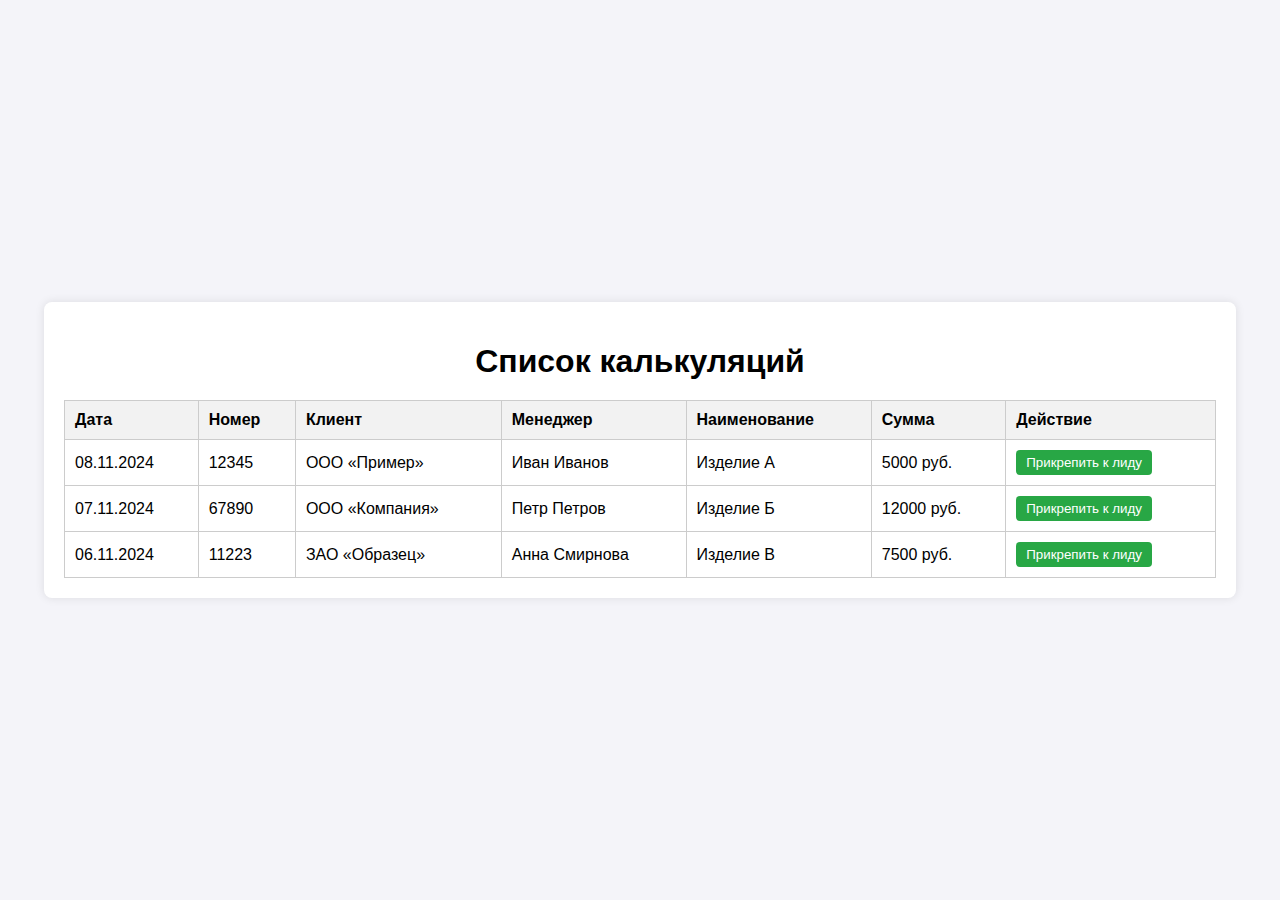
<file: oko_project/templates/calculation_list.html>
<!DOCTYPE html>
<html lang="ru">
<head>
    <meta charset="UTF-8">
    <meta name="viewport" content="width=device-width, initial-scale=1.0">
    <title>Список калькуляций</title>
    <style>
        body {
            font-family: Arial, sans-serif;
            background-color: #f4f4f9;
            display: flex;
            justify-content: center;
            align-items: center;
            height: 100vh;
            margin: 0;
        }

        .container {
            width: 90%;
            max-width: 1200px;
            background-color: #fff;
            padding: 20px;
            border-radius: 8px;
            box-shadow: 0 0 10px rgba(0, 0, 0, 0.1);
        }

        h1 {
            text-align: center;
            margin-bottom: 20px;
        }

        table {
            width: 100%;
            border-collapse: collapse;
        }

        th, td {
            padding: 10px;
            border: 1px solid #ccc;
            text-align: left;
        }

        th {
            background-color: #f2f2f2;
        }

        .attach-button {
            padding: 5px 10px;
            color: white;
            background-color: #28a745;
            border: none;
            border-radius: 4px;
            cursor: pointer;
            transition: background-color 0.3s;
        }

        .attach-button:hover {
            background-color: #218838;
        }
    </style>
</head>
<body>

<div class="container">
    <h1>Список калькуляций</h1>
    <table>
        <thead>
            <tr>
                <th>Дата</th>
                <th>Номер</th>
                <th>Клиент</th>
                <th>Менеджер</th>
                <th>Наименование</th>
                <th>Сумма</th>
                <th>Действие</th>
            </tr>
        </thead>
        <tbody>
            <!-- Пример строк таблицы с рандомными данными -->
            <tr>
                <td>08.11.2024</td>
                <td>12345</td>
                <td>ООО «Пример»</td>
                <td>Иван Иванов</td>
                <td>Изделие А</td>
                <td>5000 руб.</td>
                <td><button class="attach-button">Прикрепить к лиду</button></td>
            </tr>
            <tr>
                <td>07.11.2024</td>
                <td>67890</td>
                <td>ООО «Компания»</td>
                <td>Петр Петров</td>
                <td>Изделие Б</td>
                <td>12000 руб.</td>
                <td><button class="attach-button">Прикрепить к лиду</button></td>
            </tr>
            <tr>
                <td>06.11.2024</td>
                <td>11223</td>
                <td>ЗАО «Образец»</td>
                <td>Анна Смирнова</td>
                <td>Изделие В</td>
                <td>7500 руб.</td>
                <td><button class="attach-button">Прикрепить к лиду</button></td>
            </tr>
            <!-- Добавьте больше строк по аналогии -->
        </tbody>
    </table>
</div>

</body>
</html>
</file>
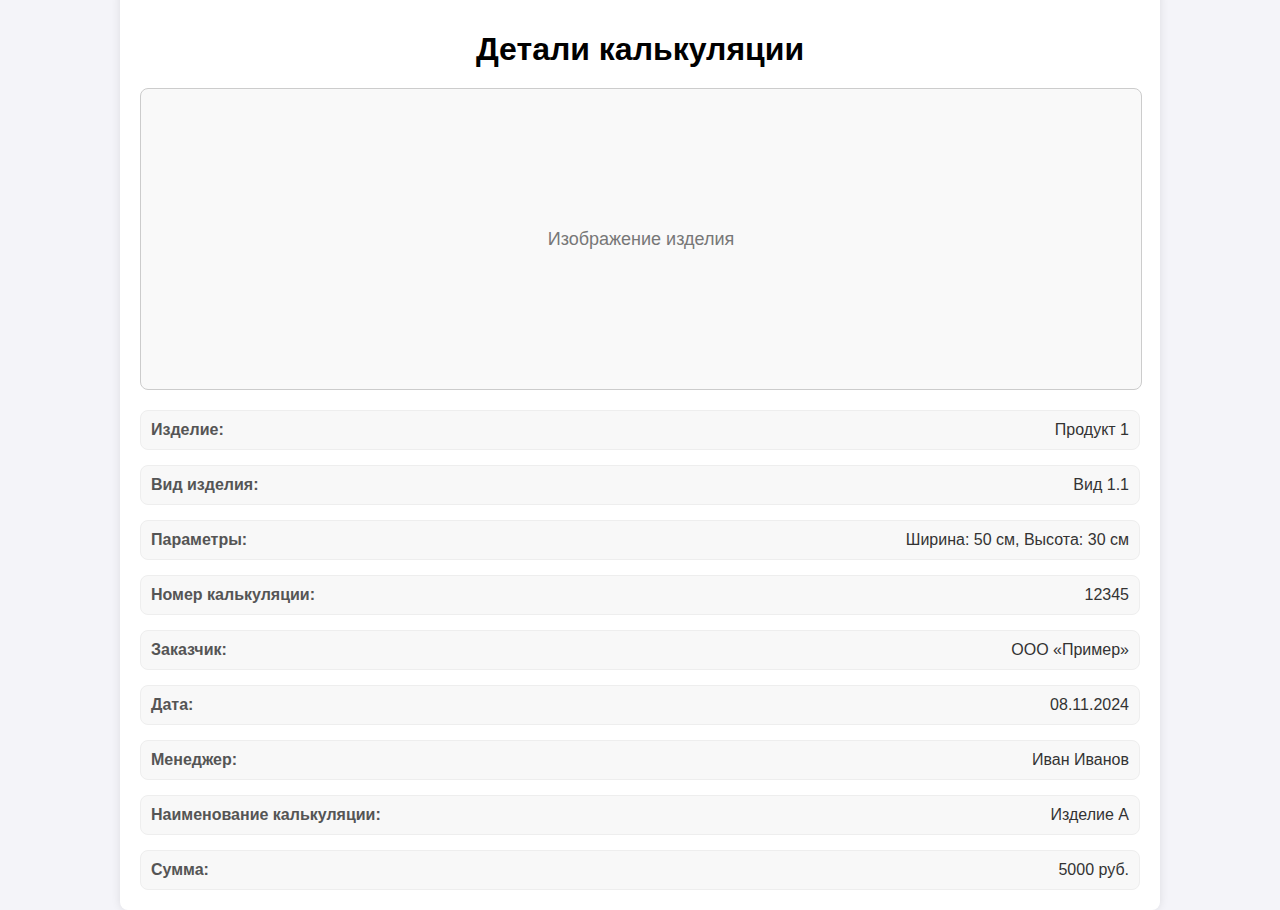
<file: oko_project/templates/calculation_preview.html>
<!DOCTYPE html>
<html lang="ru">
<head>
    <meta charset="UTF-8">
    <meta name="viewport" content="width=device-width, initial-scale=1.0">
    <title>Детали калькуляции</title>
    <style>
        body {
            font-family: Arial, sans-serif;
            background-color: #f4f4f9;
            display: flex;
            justify-content: center;
            align-items: center;
            height: 100vh;
            margin: 0;
        }

        .container {
            width: 80%;
            max-width: 1000px;
            background-color: #fff;
            padding: 20px;
            border-radius: 8px;
            box-shadow: 0 0 10px rgba(0, 0, 0, 0.1);
        }

        h1 {
            text-align: center;
            margin-bottom: 20px;
        }

        .product-image {
            width: 100%;
            height: 300px;
            background-color: #f9f9f9;
            display: flex;
            justify-content: center;
            align-items: center;
            margin-bottom: 20px;
            border: 1px solid #ccc;
            border-radius: 8px;
            color: #777;
            font-size: 18px;
        }

        .details {
            display: flex;
            flex-direction: column;
            gap: 15px;
        }

        .detail-row {
            display: flex;
            justify-content: space-between;
            align-items: center;
            padding: 10px;
            background-color: #f8f8f8;
            border-radius: 8px;
            border: 1px solid #eee;
        }

        .label {
            font-weight: bold;
            color: #555;
        }

        .value {
            color: #333;
        }
    </style>
</head>
<body>

<div class="container">
    <h1>Детали калькуляции</h1>

    <div class="product-image">
        Изображение изделия
    </div>

    <div class="details">
        <div class="detail-row">
            <div class="label">Изделие:</div>
            <div class="value">Продукт 1</div>
        </div>
        <div class="detail-row">
            <div class="label">Вид изделия:</div>
            <div class="value">Вид 1.1</div>
        </div>
        <div class="detail-row">
            <div class="label">Параметры:</div>
            <div class="value">Ширина: 50 см, Высота: 30 см</div>
        </div>
        <div class="detail-row">
            <div class="label">Номер калькуляции:</div>
            <div class="value">12345</div>
        </div>
        <div class="detail-row">
            <div class="label">Заказчик:</div>
            <div class="value">ООО «Пример»</div>
        </div>
        <div class="detail-row">
            <div class="label">Дата:</div>
            <div class="value">08.11.2024</div>
        </div>
        <div class="detail-row">
            <div class="label">Менеджер:</div>
            <div class="value">Иван Иванов</div>
        </div>
        <div class="detail-row">
            <div class="label">Наименование калькуляции:</div>
            <div class="value">Изделие А</div>
        </div>
        <div class="detail-row">
            <div class="label">Сумма:</div>
            <div class="value">5000 руб.</div>
        </div>
    </div>
</div>

</body>
</html>
</file>
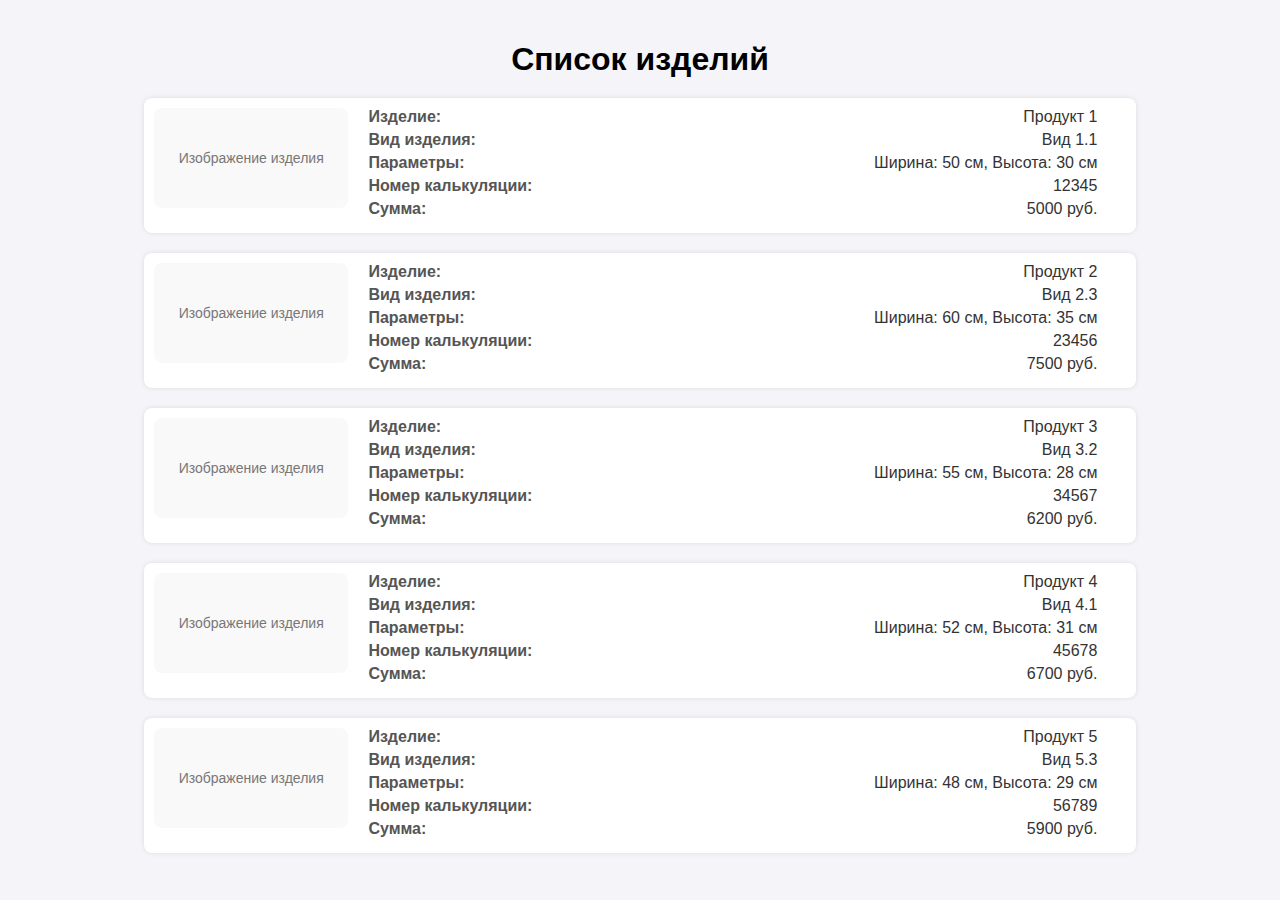
<file: oko_project/templates/calculation_previews.html>
<!DOCTYPE html>
<html lang="ru">
<head>
    <meta charset="UTF-8">
    <meta name="viewport" content="width=device-width, initial-scale=1.0">
    <title>Список изделий</title>
    <style>
        body {
            font-family: Arial, sans-serif;
            background-color: #f4f4f9;
            display: flex;
            justify-content: center;
            margin: 0;
            padding: 20px;
        }

        .container {
            width: 80%;
            max-width: 1000px;
        }

        h1 {
            text-align: center;
            margin-bottom: 20px;
        }

        .product {
            display: flex;
            margin-bottom: 20px;
            padding: 10px;
            background-color: #fff;
            border-radius: 8px;
            box-shadow: 0 0 5px rgba(0, 0, 0, 0.1);
        }

        .product-image {
            width: 20%;
            height: 100px;
            background-color: #f9f9f9;
            display: flex;
            justify-content: center;
            align-items: center;
            border-radius: 8px;
            color: #777;
            font-size: 14px;
            margin-right: 20px;
        }

        .product-details {
            width: 75%;
            display: flex;
            flex-direction: column;
            justify-content: space-between;
        }

        .detail-row {
            display: flex;
            justify-content: space-between;
            margin-bottom: 5px;
        }

        .label {
            font-weight: bold;
            color: #555;
        }

        .value {
            color: #333;
        }
    </style>
</head>
<body>

<div class="container">
    <h1>Список изделий</h1>

    <!-- Примерные данные для 5 изделий -->
    <div class="product">
        <div class="product-image">Изображение изделия</div>
        <div class="product-details">
            <div class="detail-row"><span class="label">Изделие:</span> <span class="value">Продукт 1</span></div>
            <div class="detail-row"><span class="label">Вид изделия:</span> <span class="value">Вид 1.1</span></div>
            <div class="detail-row"><span class="label">Параметры:</span> <span class="value">Ширина: 50 см, Высота: 30 см</span></div>
            <div class="detail-row"><span class="label">Номер калькуляции:</span> <span class="value">12345</span></div>
            <div class="detail-row"><span class="label">Сумма:</span> <span class="value">5000 руб.</span></div>
        </div>
    </div>

    <div class="product">
        <div class="product-image">Изображение изделия</div>
        <div class="product-details">
            <div class="detail-row"><span class="label">Изделие:</span> <span class="value">Продукт 2</span></div>
            <div class="detail-row"><span class="label">Вид изделия:</span> <span class="value">Вид 2.3</span></div>
            <div class="detail-row"><span class="label">Параметры:</span> <span class="value">Ширина: 60 см, Высота: 35 см</span></div>
            <div class="detail-row"><span class="label">Номер калькуляции:</span> <span class="value">23456</span></div>
            <div class="detail-row"><span class="label">Сумма:</span> <span class="value">7500 руб.</span></div>
        </div>
    </div>

    <div class="product">
        <div class="product-image">Изображение изделия</div>
        <div class="product-details">
            <div class="detail-row"><span class="label">Изделие:</span> <span class="value">Продукт 3</span></div>
            <div class="detail-row"><span class="label">Вид изделия:</span> <span class="value">Вид 3.2</span></div>
            <div class="detail-row"><span class="label">Параметры:</span> <span class="value">Ширина: 55 см, Высота: 28 см</span></div>
            <div class="detail-row"><span class="label">Номер калькуляции:</span> <span class="value">34567</span></div>
            <div class="detail-row"><span class="label">Сумма:</span> <span class="value">6200 руб.</span></div>
        </div>
    </div>

    <div class="product">
        <div class="product-image">Изображение изделия</div>
        <div class="product-details">
            <div class="detail-row"><span class="label">Изделие:</span> <span class="value">Продукт 4</span></div>
            <div class="detail-row"><span class="label">Вид изделия:</span> <span class="value">Вид 4.1</span></div>
            <div class="detail-row"><span class="label">Параметры:</span> <span class="value">Ширина: 52 см, Высота: 31 см</span></div>
            <div class="detail-row"><span class="label">Номер калькуляции:</span> <span class="value">45678</span></div>
            <div class="detail-row"><span class="label">Сумма:</span> <span class="value">6700 руб.</span></div>
        </div>
    </div>

    <div class="product">
        <div class="product-image">Изображение изделия</div>
        <div class="product-details">
            <div class="detail-row"><span class="label">Изделие:</span> <span class="value">Продукт 5</span></div>
            <div class="detail-row"><span class="label">Вид изделия:</span> <span class="value">Вид 5.3</span></div>
            <div class="detail-row"><span class="label">Параметры:</span> <span class="value">Ширина: 48 см, Высота: 29 см</span></div>
            <div class="detail-row"><span class="label">Номер калькуляции:</span> <span class="value">56789</span></div>
            <div class="detail-row"><span class="label">Сумма:</span> <span class="value">5900 руб.</span></div>
        </div>
    </div>

</div>

</body>
</html>
</file>
